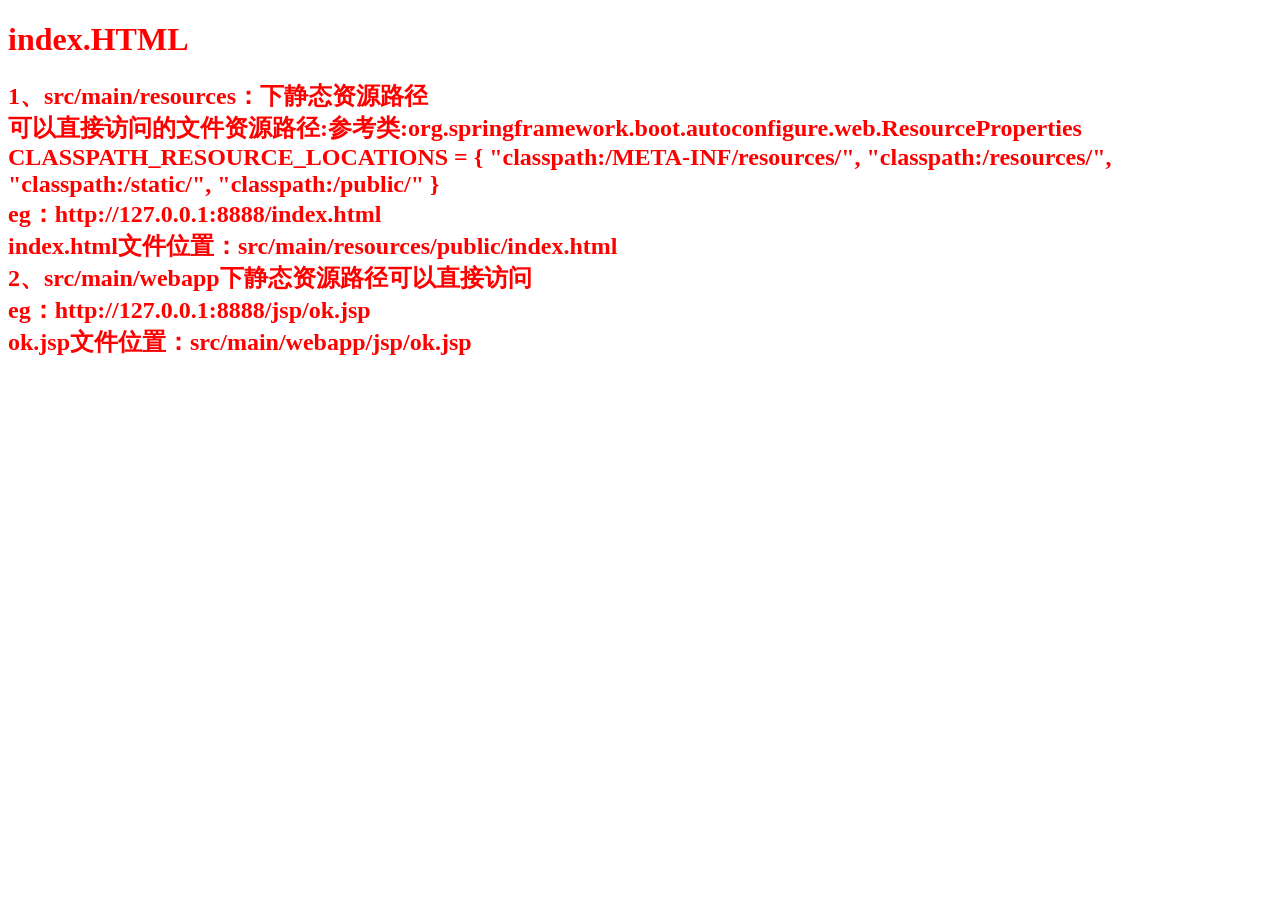
<file: com.mutistic.boot.web/src/main/resources/public/index.html>
<!DOCTYPE html>
<html lang="ch">
<head>
<meta http-equiv="Content-Type" content="text/html; charset=UTF-8">
<title>Insert title here</title>

<link rel="stylesheet" href="../static/css/index.css">
<script type="text/javascript" src="../static/js/index.js"></script>

</head>

<body>
	<h1>index.HTML</h1>
	<h2>
		1、src/main/resources：下静态资源路径<br />
		可以直接访问的文件资源路径:参考类:org.springframework.boot.autoconfigure.web.ResourceProperties<br />
		CLASSPATH_RESOURCE_LOCATIONS = { "classpath:/META-INF/resources/",
		"classpath:/resources/", "classpath:/static/", "classpath:/public/" }<br />
		eg：http://127.0.0.1:8888/index.html<br />
		index.html文件位置：src/main/resources/public/index.html <br />


		2、src/main/webapp下静态资源路径可以直接访问<br />
		eg：http://127.0.0.1:8888/jsp/ok.jsp<br />
		ok.jsp文件位置：src/main/webapp/jsp/ok.jsp
	</h2>
</body>
</html>
</file>
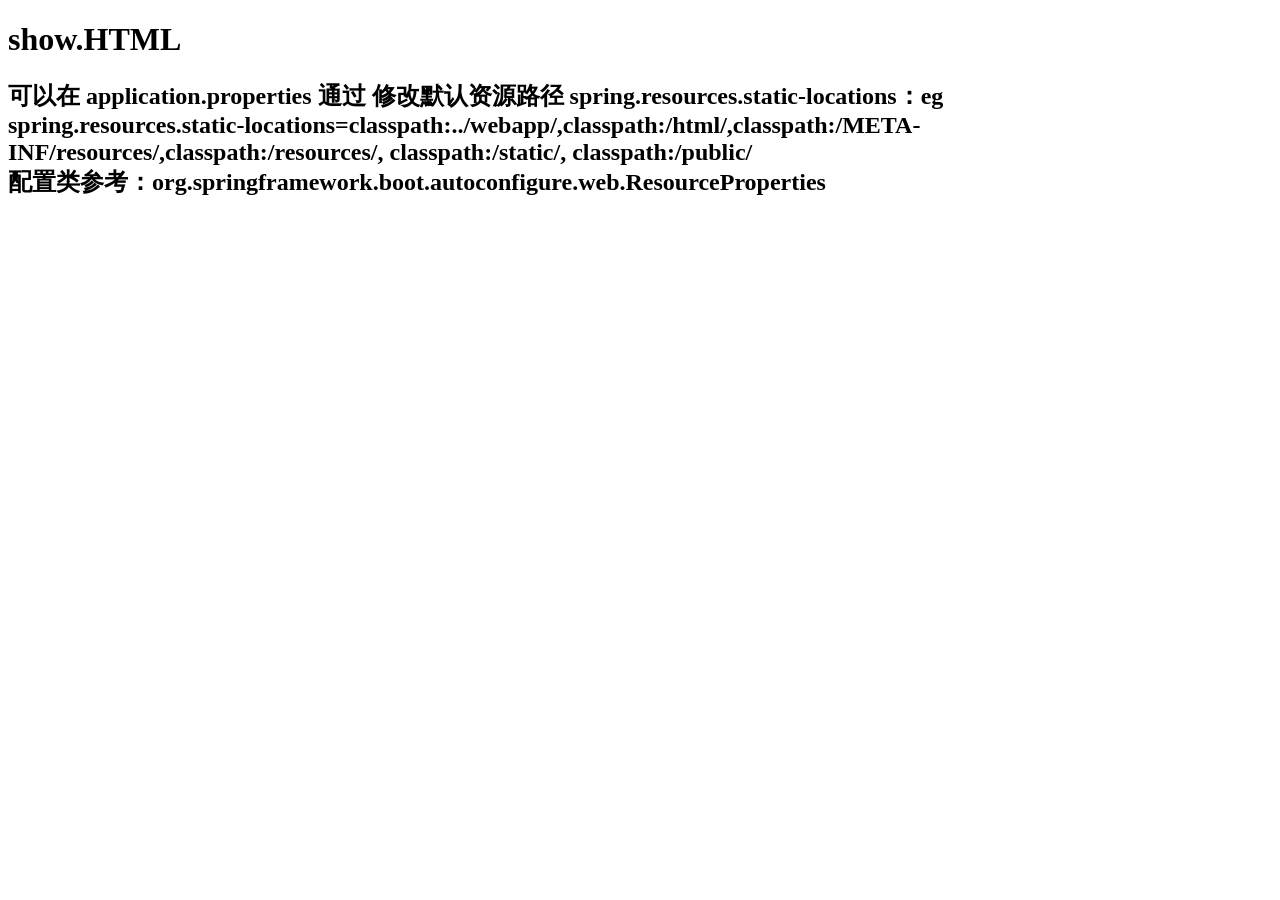
<file: com.mutistic.boot.web/src/main/resources/html/show.html>
<!DOCTYPE html>
<html lang="ch">
<head>
<meta http-equiv="Content-Type" content="text/html; charset=UTF-8">
<title>Insert title here</title>
</head>

<body>
	<h1>show.HTML</h1>
	<h2>
		可以在 application.properties 通过 修改默认资源路径 spring.resources.static-locations：eg<br/>
		spring.resources.static-locations=classpath:../webapp/,classpath:/html/,classpath:/META-INF/resources/,classpath:/resources/, classpath:/static/, classpath:/public/
		<br/>
		配置类参考：org.springframework.boot.autoconfigure.web.ResourceProperties
	</h2>
</body>
</html>
</file>
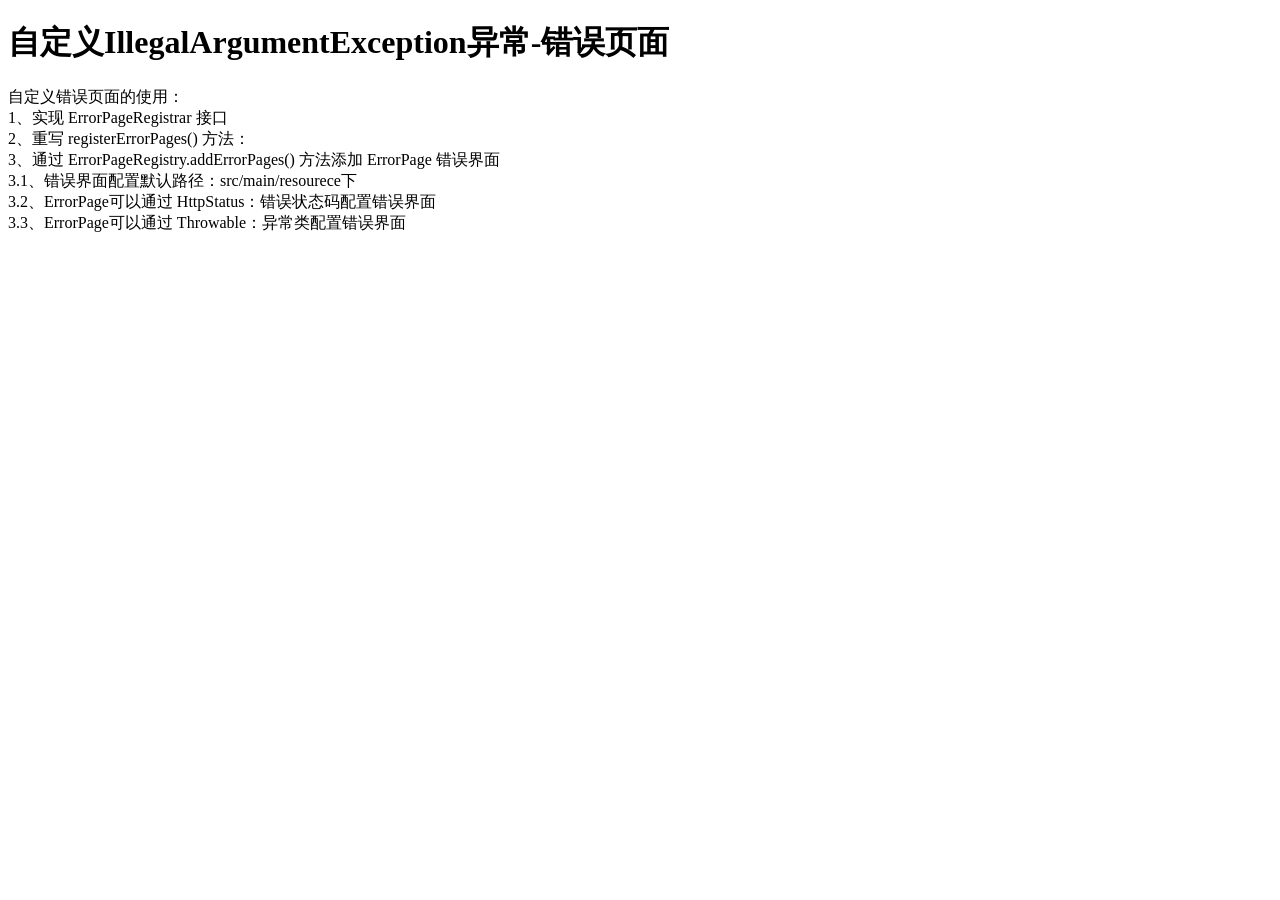
<file: com.mutistic.boot.web/src/main/resources/html/error/args.html>
<!DOCTYPE html>
<html>
<head>
<meta charset="UTF-8">
<title>Insert title here</title>
</head>
<body>
	<h1>自定义IllegalArgumentException异常-错误页面</h1>
	自定义错误页面的使用：
	<br /> 1、实现 ErrorPageRegistrar 接口
	<br />2、重写 registerErrorPages() 方法：
	<br />3、通过 ErrorPageRegistry.addErrorPages() 方法添加 ErrorPage 错误界面
	<br /> 3.1、错误界面配置默认路径：src/main/resourece下
	<br />3.2、ErrorPage可以通过 HttpStatus：错误状态码配置错误界面
	<br />3.3、ErrorPage可以通过 Throwable：异常类配置错误界面
</body>
</html>
</file>
<file: com.mutistic.boot.web/src/main/resources/static/css/index.css>
@charset "UTF-8";

body {color:red}
</file>
